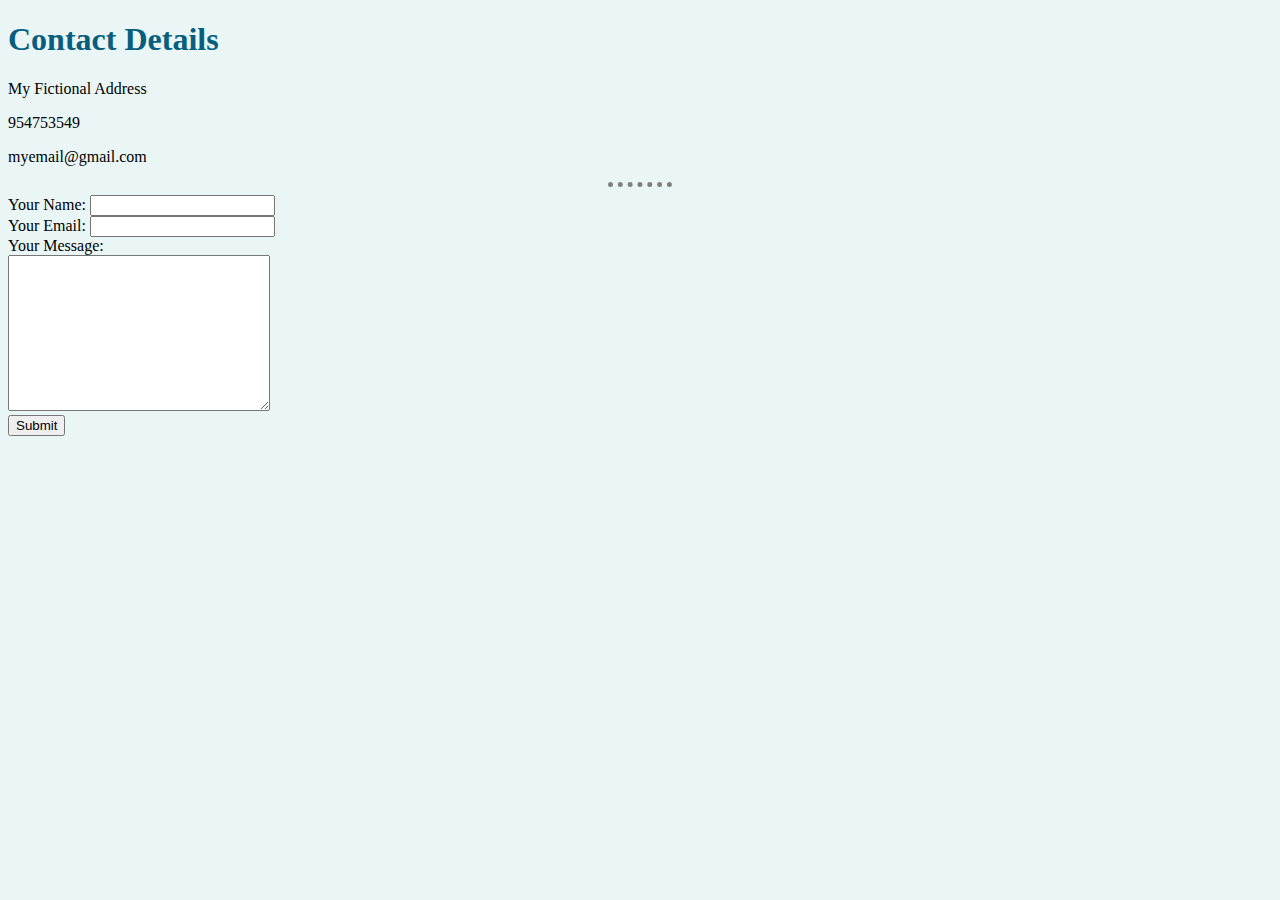
<file: contact.html>
<!DOCTYPE html>
<html lang="en">
<head>
    <meta charset="UTF-8">
    <meta http-equiv="X-UA-Compatible" content="IE=edge">
    <meta name="viewport" content="width=device-width, initial-scale=1.0">
    <title>Document</title>
    <link rel="stylesheet" href="css/styles.css">
</head>
<body>
    <h1>Contact Details</h1>
    <p>My Fictional Address</p>
    <p>954753549</p>
    <p>myemail@gmail.com</p>
    <hr>
    <form action="index.html"></form>
    <label for="">Your Name:</label>
    <input type="text">
    <br>
    <label for="">Your Email:</label>
    <input type="email">
    <br>
    <label for="">Your Message:</label>
    <br>
    <textarea name="" id="" cols="30" rows="10"></textarea>
    <br>
    <input type="submit">
</body>
</html>
</file>
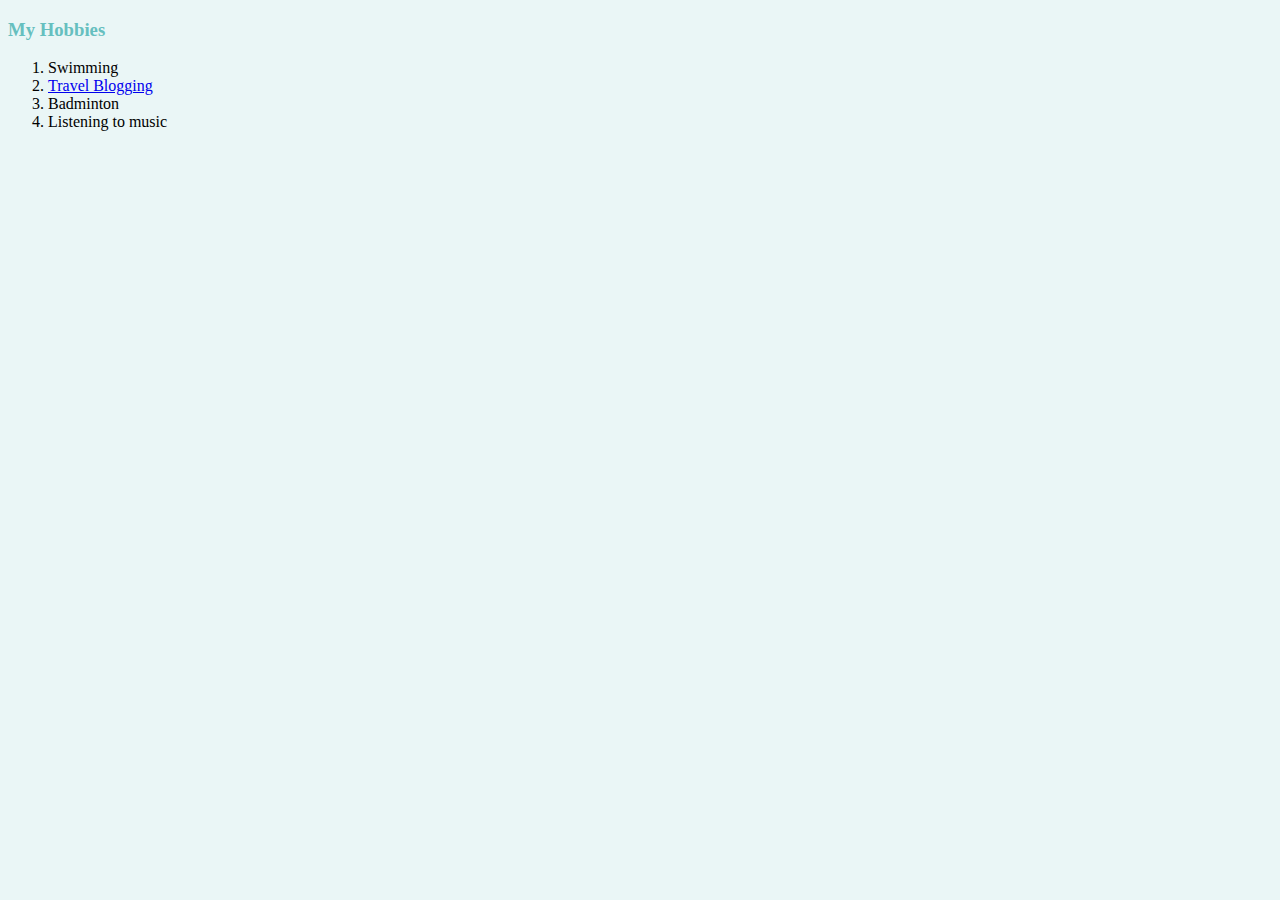
<file: hobbies.html>
<!DOCTYPE html>
<html lang="en">
<head>
    <meta charset="UTF-8">
    <meta http-equiv="X-UA-Compatible" content="IE=edge">
    <meta name="viewport" content="width=device-width, initial-scale=1.0">
    <title>Document</title>
    <link rel="stylesheet" href="css/styles.css">
</head>
<body>
    <h3>My Hobbies</h3>
  <ol>
      <li>Swimming</li>
      <li><a href="https://asecrettraveldiary.wordpress.com/">Travel Blogging</a></li>
      <li>Badminton</li>
      <li>Listening to music</li>
  </ol>
  
</body>
</html>
</file>
<file: css/styles.css>
body{
    background-color : #EAF6F6;
  }
  hr{
    border-style: none;
    border-top-style: dotted;
    width: 5%;
    border-color: grey;
    border-width: 5px;
  }

h1{
    color: #085E7D;
}

h3{
    color: #66BFBF;
}
</file>
